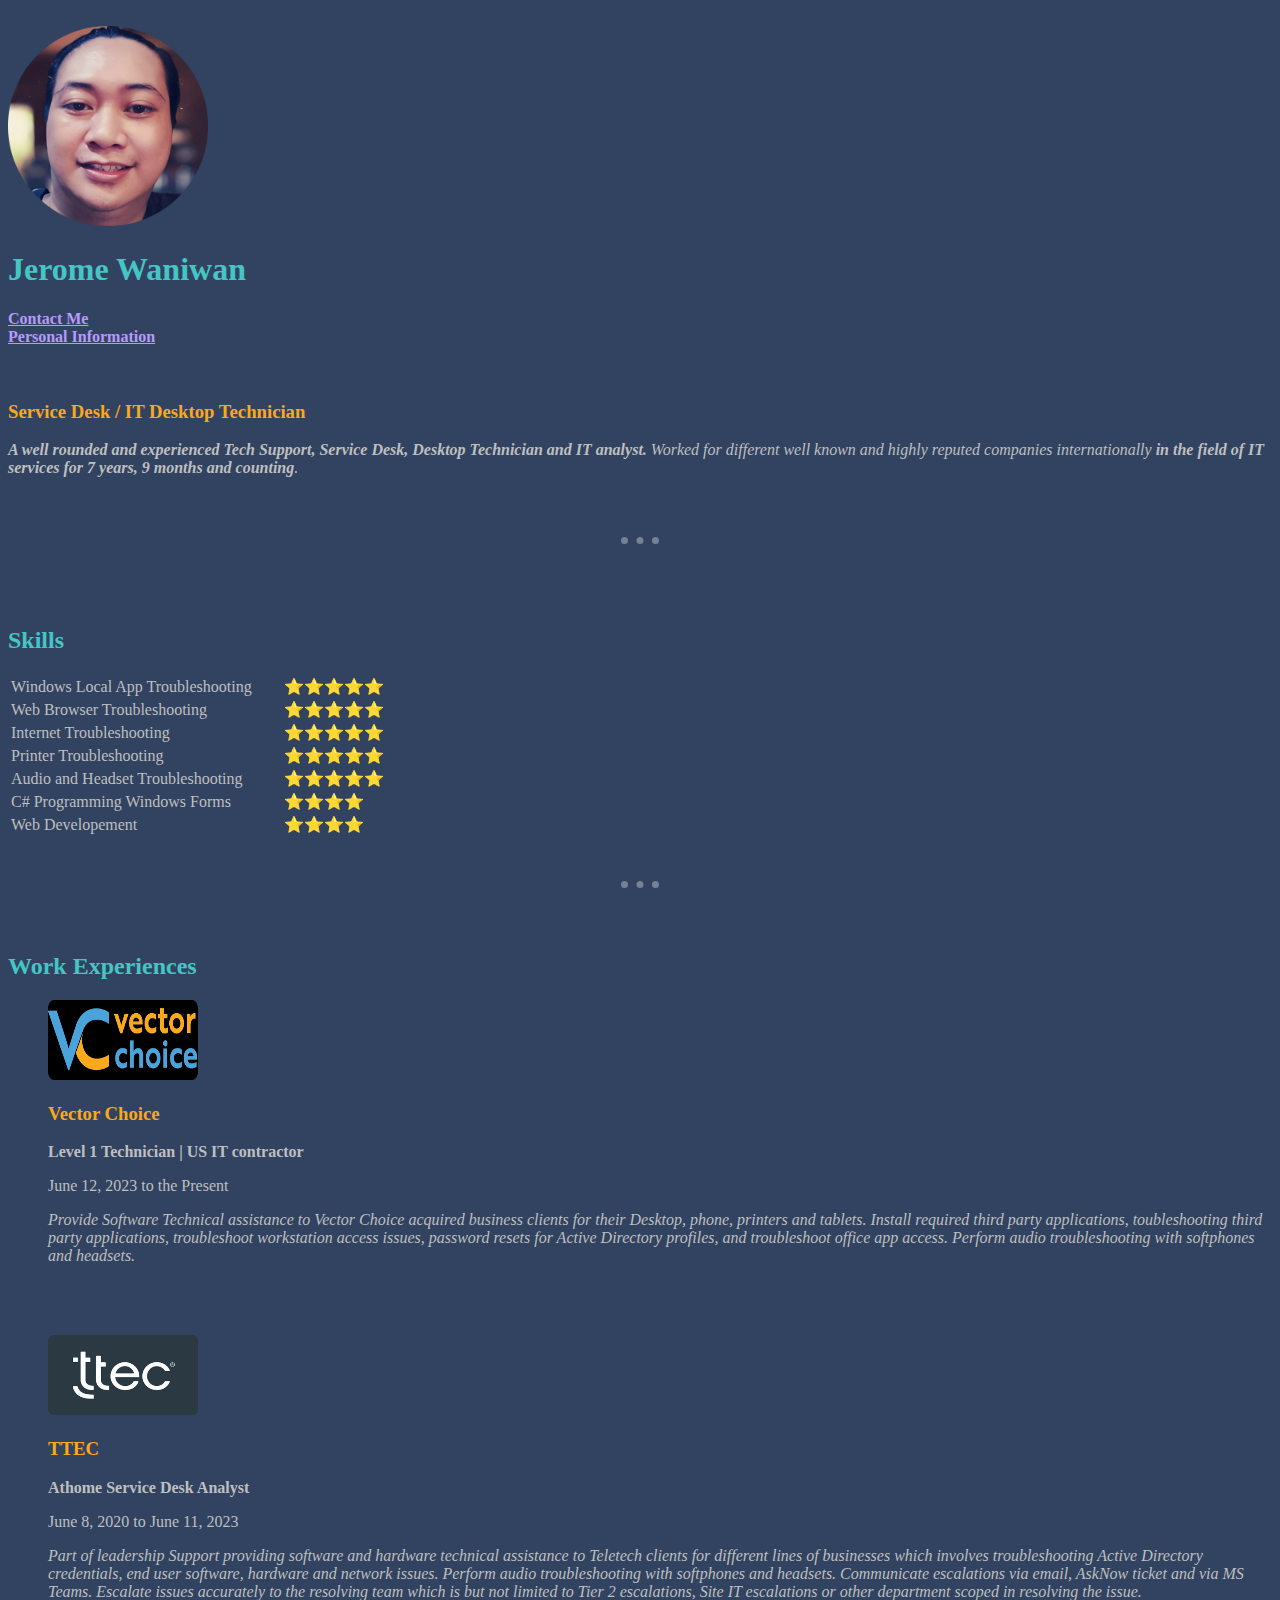
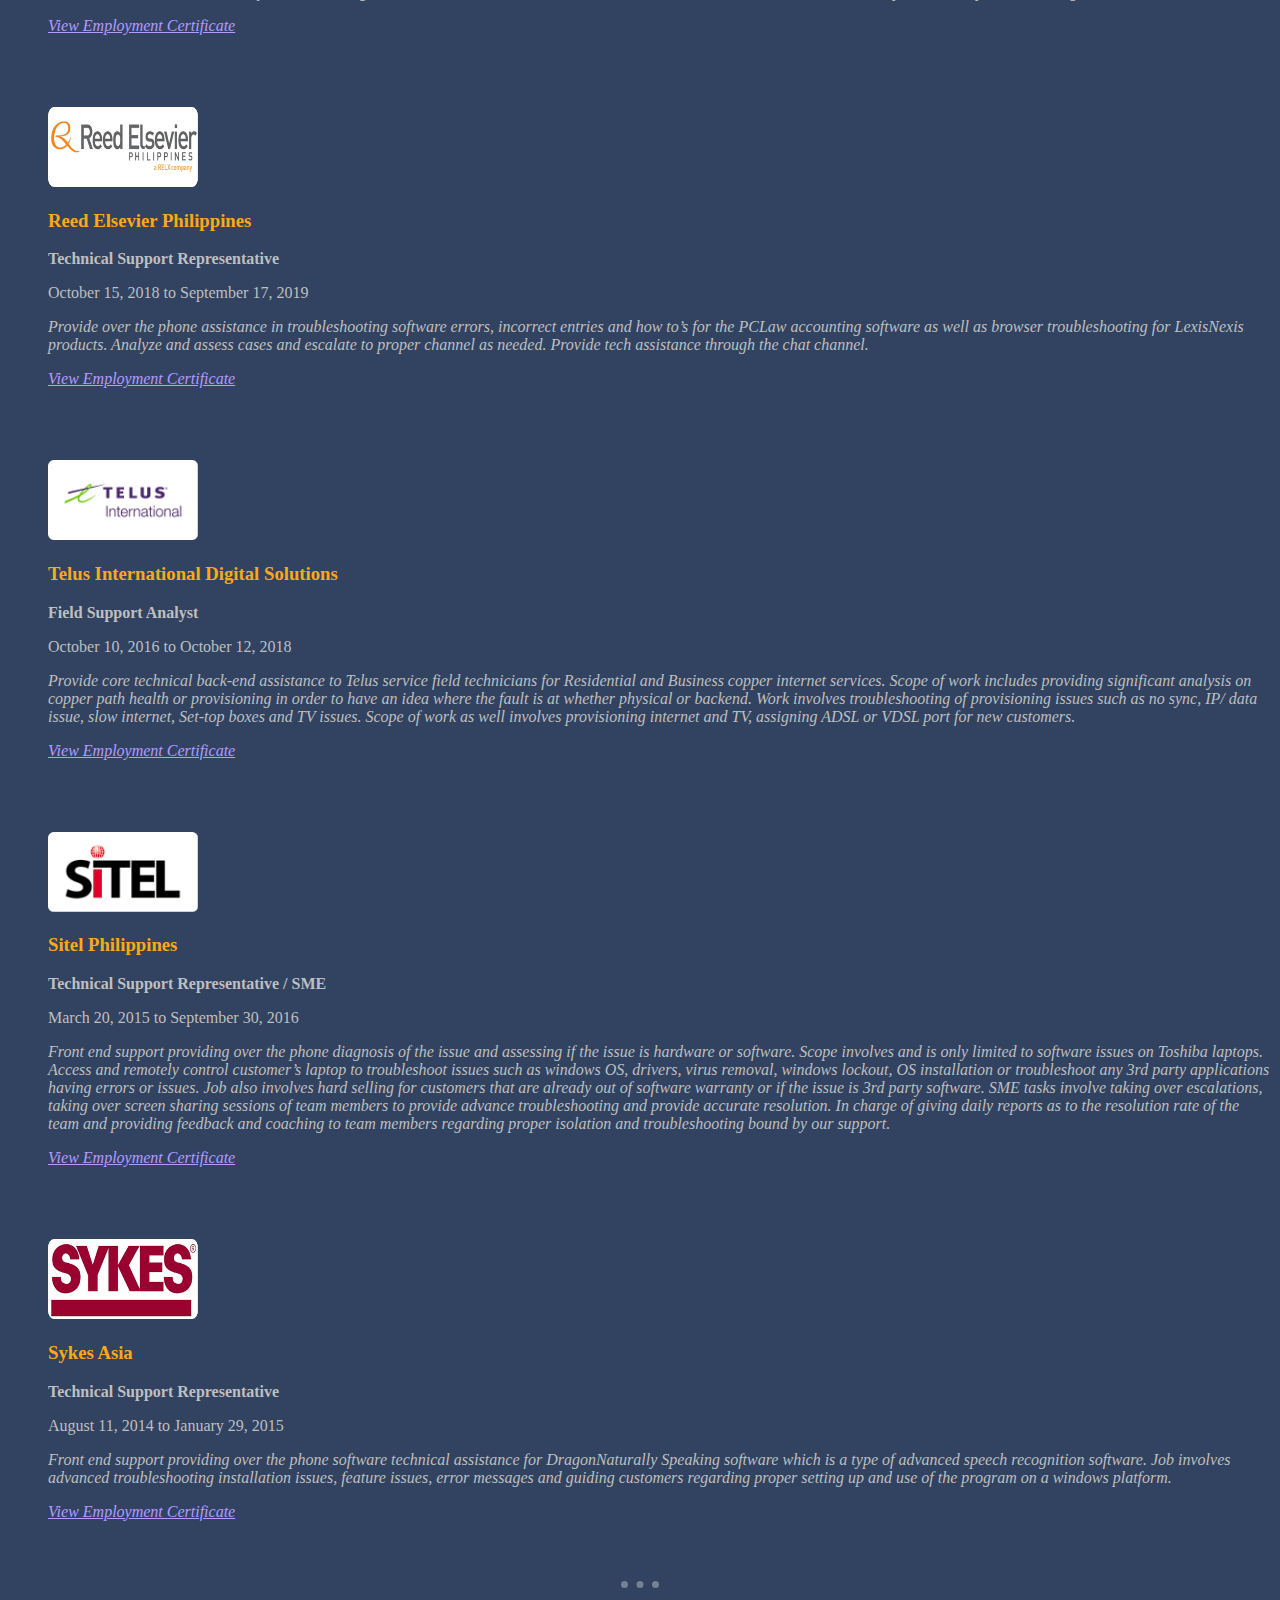
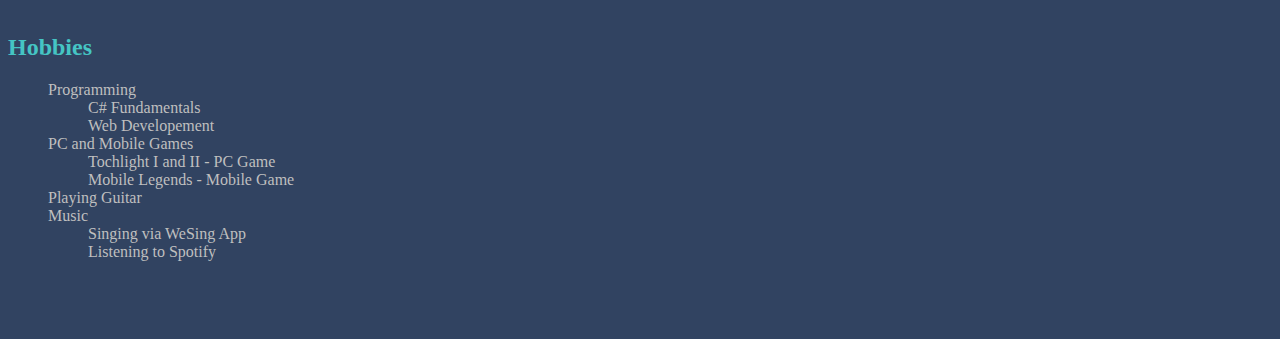
<file: index.html>
<!DOCTYPE html>
<html lang="en" dir="ltr">

<head>
  <meta charset="utf-8">
  <title>Jerome Waniwan</title>
  <link rel="stylesheet" href="css\styles.css">
</head>


<body>
  <br>
  <img src="./images/profilePicRound.png"
  width="200" height="200" alt="Jerome Waniwan's Profile Picture">
  <h1>Jerome Waniwan</h1>
  <strong><a href="./Contact Me.html">
    Contact Me</a></strong>
  <br>
  <strong><a href="./Personal Information.html">
    Personal Information</a></strong>
  <br>
  <br>
  <br>
  <h3>Service Desk / IT Desktop Technician</h3>
  <p class="hightlightItem"><em><strong>A well rounded and experienced Tech Support, Service Desk, Desktop Technician and IT analyst.</strong>
      Worked for different well known and highly reputed companies internationally <strong>in the field of IT services
        for 7 years, 9 months and counting</strong>.</em>
  </p>
  <br>
  <br>
  <hr size="3">
  <br>
  <br>
  <br>
  <h2>Skills</h2>
  <table>
    <tr>
      <td class="hightlightItem">Windows Local App Troubleshooting</td>
      <td>&nbsp;&nbsp;&nbsp;&nbsp;&nbsp;&nbsp;&nbsp;⭐⭐⭐⭐⭐</t></td>
    </tr>
    <tr>
      <td class="hightlightItem">Web Browser Troubleshooting </td>
      <td>&nbsp;&nbsp;&nbsp;&nbsp;&nbsp;&nbsp;&nbsp;⭐⭐⭐⭐⭐</td>
    </tr>
    <tr>
      <td class="hightlightItem">Internet Troubleshooting </td>
      <td>&nbsp;&nbsp;&nbsp;&nbsp;&nbsp;&nbsp;&nbsp;⭐⭐⭐⭐⭐</td>
    </tr>
    <tr>
      <td class="hightlightItem">Printer Troubleshooting </td>
      <td>&nbsp;&nbsp;&nbsp;&nbsp;&nbsp;&nbsp;&nbsp;⭐⭐⭐⭐⭐</td>
    </tr>
    <tr>
      <td class="hightlightItem">Audio and Headset Troubleshooting</td>
      <td>&nbsp;&nbsp;&nbsp;&nbsp;&nbsp;&nbsp;&nbsp;⭐⭐⭐⭐⭐</td>
    </tr>
    <tr>
      <td class="hightlightItem">C# Programming Windows Forms </td>
      <td>&nbsp;&nbsp;&nbsp;&nbsp;&nbsp;&nbsp;&nbsp;⭐⭐⭐⭐</td>
    </tr>
    <tr>
      <td class="hightlightItem">Web Developement</td>
      <td>&nbsp;&nbsp;&nbsp;&nbsp;&nbsp;&nbsp;&nbsp;⭐⭐⭐⭐</td>
    </tr>
  </table>
  <br>
  <br>
  <hr size="3" />
  <br>
  <br>
  <h2>Work Experiences</h2>
  <ul>
    <li>
        <a href="https://vectorchoice.com/">
          <img src = "./images/vectorChoiceLogo.png"
          class="workLogo"/>
          </a>
        <h3>Vector Choice</h3>
        <p class="workPosition">Level 1 Technician | US IT contractor</p>
        <p>June 12, 2023 to the Present</p>
        <p><em>Provide Software Technical assistance to Vector Choice acquired business clients
          for their Desktop, phone, printers and tablets. Install required third party applications,
          toubleshooting third party applications, troubleshoot workstation access issues,
          password resets for Active Directory profiles, and troubleshoot office app access.
          Perform audio troubleshooting with softphones and headsets.</em>
        </p>
      <br>
      <br>
      <br>
    </li>

    <li>
        <a href="https://www.ttec.com/">
            <img src="./images/ttecLogo.png"
            class="workLogo"/>
           </a>
        <h3>TTEC</h3>
        <p class="workPosition">Athome Service Desk Analyst</p>
        <p>June 8, 2020 to June 11, 2023</p>
        <p><em>Part of leadership Support providing software and hardware technical assistance to Teletech clients for different
          lines of businesses which involves troubleshooting Active Directory credentials,
          end user software, hardware and network issues. Perform audio troubleshooting with softphones and headsets.
          Communicate escalations via email, AskNow ticket and via MS Teams.
          Escalate issues accurately to the resolving team which is but not limited to Tier 2 escalations,
          Site IT escalations or other department scoped in resolving the issue.</em>
        </p>
        <a href="https://drive.google.com/file/d/1eFn8E_mmb63XKvqDs3ZGjuQJZ7xZyGqT/view?usp=sharing">
        <em>View Employment Certificate</em></a>
      <br>
      <br>
      <br>
      <br>
      <br>
    </li>

    <li>
        <a href="https://www.reedelsevier.com.ph/">
          <img src="./images/reedelsevierLogo.png"
          class="workLogo">
          </a>
        <h3>Reed Elsevier Philippines</h3>
        <p class="workPosition">Technical Support Representative</p>
        <p>October 15, 2018 to September 17, 2019</p>
        <p><em>Provide over the phone assistance in troubleshooting software errors, incorrect entries and how to’s
          for the PCLaw accounting software as well as browser troubleshooting for LexisNexis products.
          Analyze and assess cases and escalate to proper channel as needed.
          Provide tech assistance through the chat channel.</em>
        </p>
        <a href="https://drive.google.com/file/d/1mGw4ajG_gmcCdhk-d7sxwe0gjFe9Sn1S/view?usp=sharing">
          <em>View Employment Certificate</em></a></u>
        <br>
        <br>
        <br>
        <br>
        <br>
    </li>

    <li>
        <a href="https://www.telusinternational.com/">
          <img src="./images/telusLogo.png"
          class="workLogo">
          </a>
        <h3>Telus International Digital Solutions</h3>
        <p class="workPosition">Field Support Analyst</p>
        <p>October 10, 2016 to October 12, 2018</p>
        <p><em>Provide core technical back-end assistance to Telus service field technicians for Residential
          and Business copper internet services.
          Scope of work includes providing significant analysis on copper path health or provisioning in order
          to have an idea where the fault is at whether physical or backend.
          Work involves troubleshooting of provisioning issues such as no sync, IP/ data issue, slow internet, Set-top boxes and TV issues.
          Scope of work as well involves provisioning internet and TV, assigning ADSL or VDSL port for new customers. </em>
        </p>
        <a href="https://drive.google.com/file/d/1cj39I83rNfbZkMCDGl3oOTqvc7b6vC6u/view?usp=sharing">
         <em>View Employment Certificate</em></a></u>
        <br>
        <br>
        <br>
        <br>
        <br>
    </li>

    <li>
        <a href="https://foundever.com/">
          <img src="./images/sitelLogo.png"
          class="workLogo">
          </a>
        <h3>Sitel Philippines</h3>
        <p class="workPosition">Technical Support Representative / SME</p>
        <p>March 20, 2015 to September 30, 2016</p>
        <p><em>Front end support providing over the phone diagnosis of the issue and assessing if the issue is hardware or software.
          Scope involves and is only limited to software issues on Toshiba laptops.
          Access and remotely control customer’s laptop to troubleshoot issues such as
          windows OS, drivers, virus removal, windows lockout, OS installation
          or troubleshoot any 3rd party applications having errors or issues.
          Job also involves hard selling for customers that are already out of software warranty or if the issue is 3rd party software.
          SME tasks involve taking over escalations, taking over screen sharing sessions of team members
          to provide advance troubleshooting and provide accurate resolution.
          In charge of giving daily reports as to the resolution rate of the team
          and providing feedback and coaching to team members regarding proper isolation and troubleshooting bound by our support.</em>
        </p>
        <a href="https://drive.google.com/file/d/1TgZnkisXIAT3rCAFRcKQY0I9Ji5SQ6zn/view?usp=sharing">
        <em>View Employment Certificate</em></a>
        <br>
        <br>
        <br>
        <br>
        <br>
    </li>

    <li>
        <a href="https://foundever.com">
          <img src="./images/sykesLogo.png"
          class="workLogo">
          </a>
        <h3>Sykes Asia</h3>
        <p class="workPosition">Technical Support Representative</p>
        <p>August 11, 2014 to January 29, 2015</p>
        <p><em>Front end support providing over the phone software technical assistance for DragonNaturally Speaking software
          which is a type of advanced speech recognition software. Job involves advanced troubleshooting
          installation issues, feature issues, error messages and guiding customers regarding proper setting up
          and use of the program on a windows platform.</em>
        </p>
        <a href="https://drive.google.com/file/d/1uwFyk0dYMFpEQVmb3h9WkEdPv4eAHVP4/view?usp=sharing">
        <em>View Employment Certificate</em></a>
    </li>
  </ul>
  <br>
  <br>
  <hr size="3">
  <br>
  <h2>Hobbies</h2>
  <ol type="I">
    <li>Programming</li>
    <ol type="i">
      <li>C# Fundamentals</li>
      <li>Web Developement</li>
    </ol>
    <li>PC and Mobile Games</li>
    <ol type="i">
      <li>Tochlight I and II - PC Game</li>
      <li>Mobile Legends - Mobile Game</li>
    </ol>
    <li>Playing Guitar</li>
    <li>Music</li>
    <ol type="i">
      <li>Singing via WeSing App</li>
      <li>Listening to Spotify</li>
    </ol>
  </ol>
  <br>
  <br>
  <br>

</body>

</html>

<!-- 025 html july 29, 2023 -->
<!-- 035 css August 9, 2023 -->
<!-- 037 css August 11, 2023 -->
<!-- 038 css August 11, 2023 -->
<!-- 041 css August 11, 2023 -->
</file>
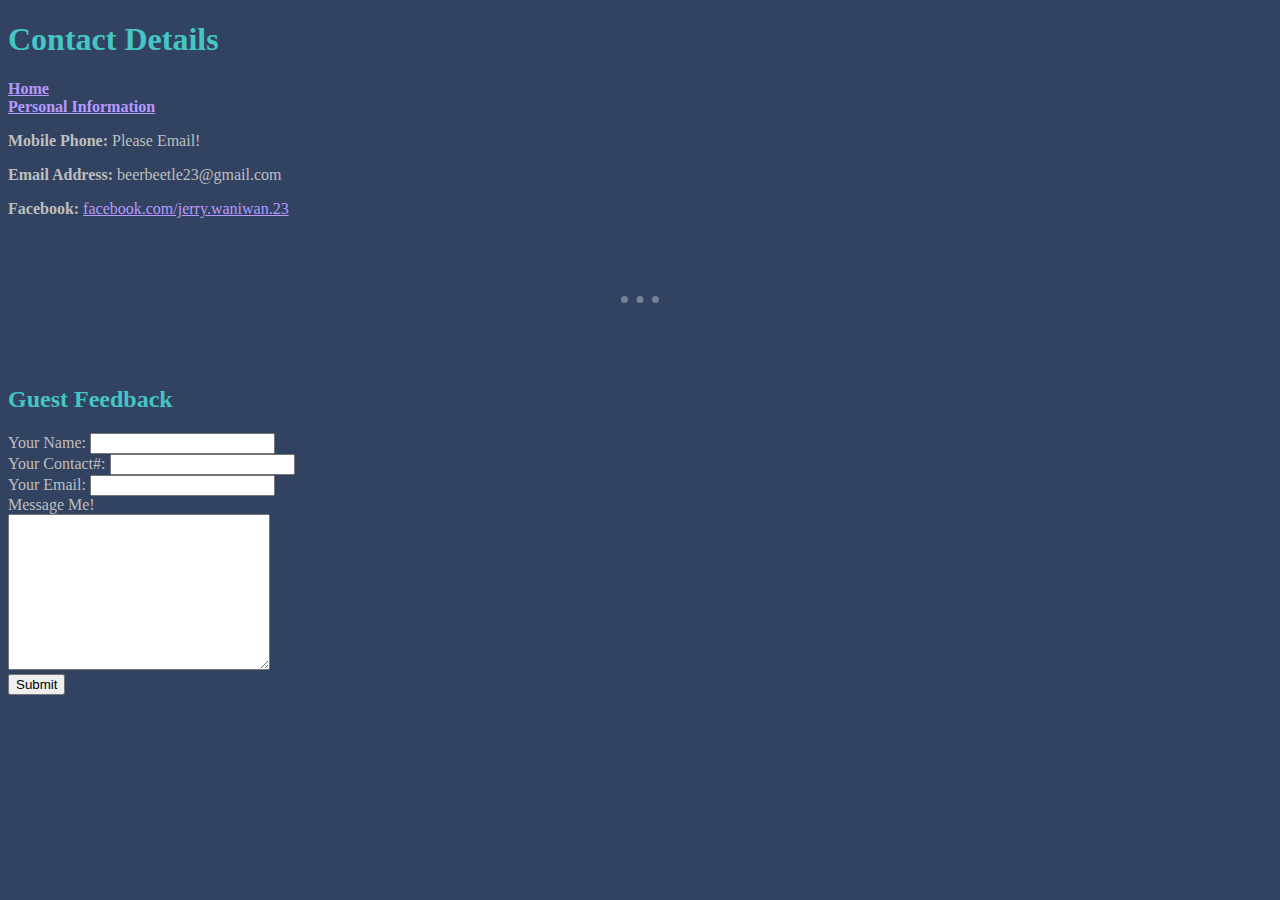
<file: Contact Me.html>
<!DOCTYPE html>
<html lang="en" dir="ltr">
  <head>
    <meta charset="utf-8">
    <title>Contact Jerome Waniwan</title>
    <link rel="stylesheet" href="css\styles.css">
  </head>
  <body>
    <h1>Contact Details</h1>
    <strong><a href="./index.html">
    Home</a></strong>
    <br>
    <strong><a href="./Personal Information.html">
    Personal Information</a></strong
    <br>
    <p><strong>Mobile Phone: </strong> Please Email!</p>
    <p><strong>Email Address: </strong>beerbeetle23@gmail.com</p>
    <p><strong>Facebook: </strong><a href="https://www.facebook.com/jerry.waniwan.23">facebook.com/jerry.waniwan.23</a></p>
<br>
<br>
<br>
<hr size = "3" noshade>
<br>
<br>
<br>
<h2>Guest Feedback</h2>
    <form class="" action= "mailto:beerbeetle23@gmail.com" method="post" enctype="text/plain">
      <!-- if no email application installed, go to settings > privacy and security>
      additional permissions > protocol handlers > checked the "don't allow sites to handle protocols
      if gmail is there, remove it. Next, go to gmail.com, on the far right of the address bar,
      check for the "Sites can ask to handle protocols" icon and click on it, then hit allow
      --->

      <label>Your Name:</label>
      <input type="text" name="yourName" value=""><br>
      <label>Your Contact#:</label>
      <input type="number" name="yourNumber" value=""><br>
      <label>Your Email:</label>
      <input type="email" name="yourEmail" value=""><br>
      <label>Message Me!</label><br>
      <textarea name="yourMessage" rows="10" cols="30"></textarea><br>
      <input type="submit" action = name="">
    </form>
  </body>
</html>
</file>
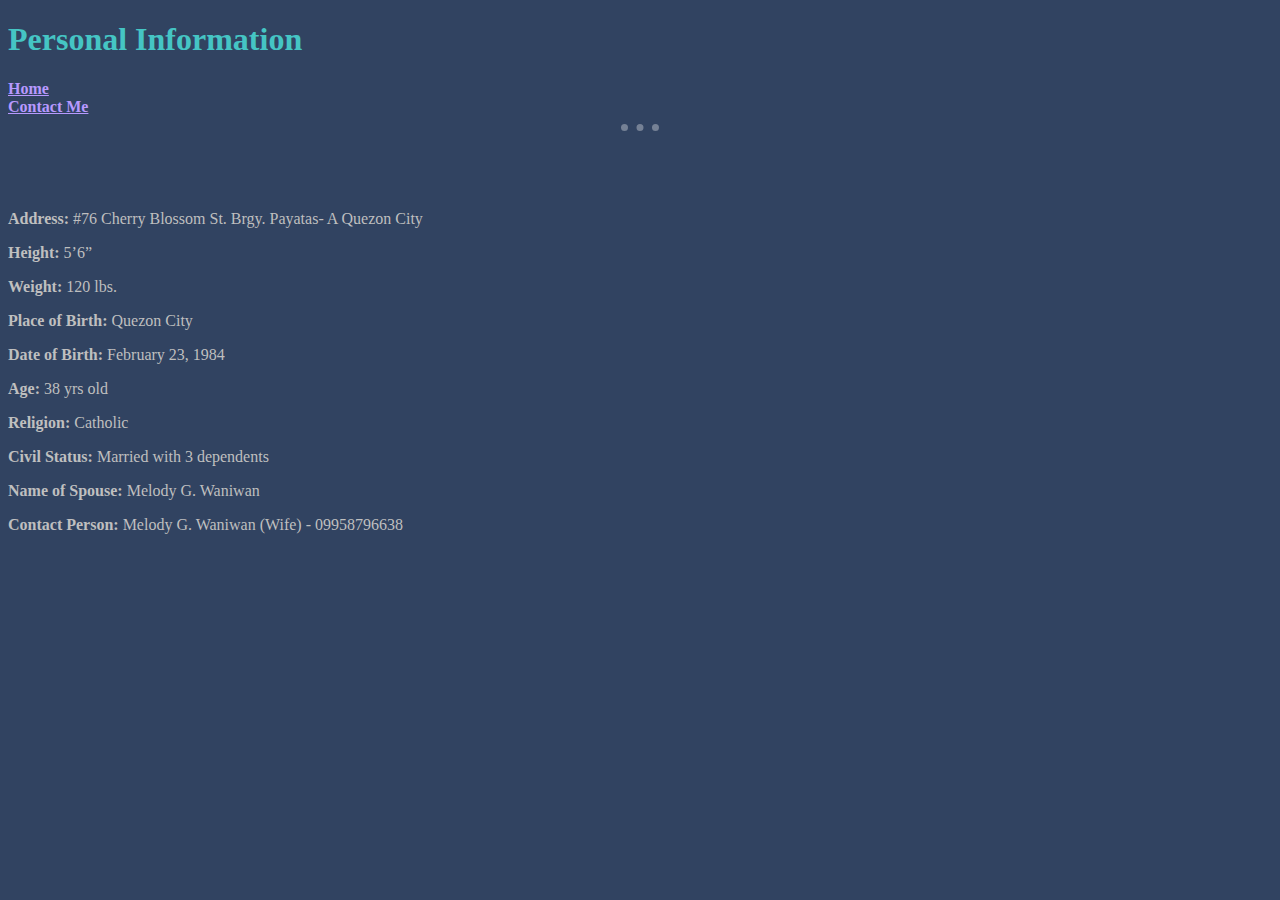
<file: Personal Information.html>
<!DOCTYPE html>
<html lang="en" dir="ltr">
  <head>
    <meta charset="utf-8">
    <title>Personal Information</title>
    <link rel="stylesheet" href="css\styles.css">
  </head>
  <body>
    <h1>Personal Information</h1>
    <strong><a href="./index.html">
      Home</a></strong>
    <br>
    <strong><a href="./Contact Me.html">
    Contact Me</a></strong>
    <hr size = "3" noshade>
    <br>
    <br>
    <br>
    <p><strong>Address:</strong> #76 Cherry Blossom St. Brgy. Payatas- A Quezon City</p>
    <p><strong>Height: </strong>5’6”</p>
    <p><strong>Weight: </strong>120 lbs.</p>
    <p><strong>Place of Birth: </strong>Quezon City</p>
    <p><strong>Date of Birth: </strong>February 23, 1984</p>
    <p><strong>Age: </strong>38 yrs old</p>
    <p><strong>Religion: </strong>Catholic</p>
    <p><strong>Civil Status: </strong>Married with 3 dependents</p>
    <p><strong>Name of Spouse: </strong>Melody G. Waniwan</p>
    <p><strong>Contact Person: </strong>Melody G. Waniwan (Wife) - 09958796638</p>
  </body>
</html>
</file>
